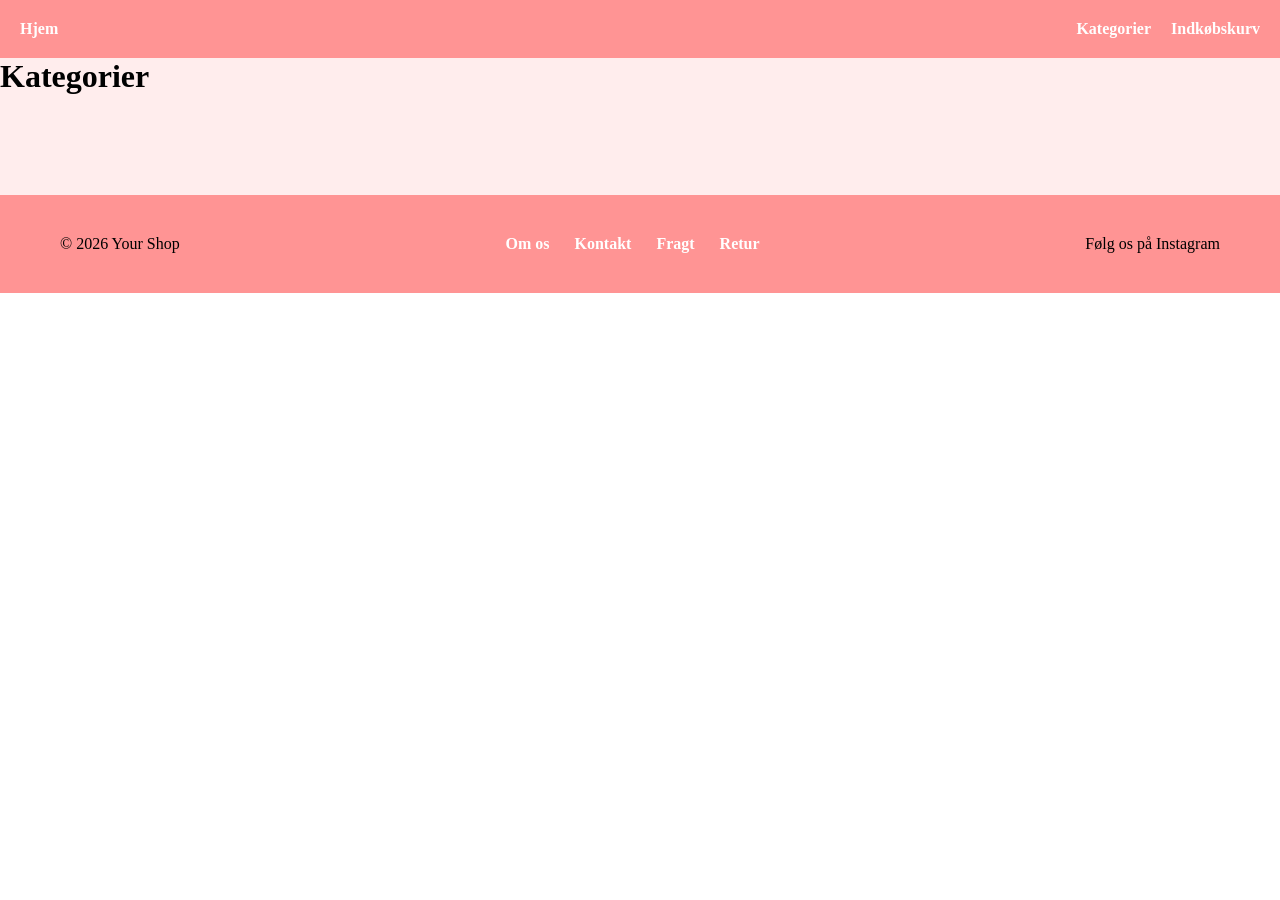
<file: index.html>
<!DOCTYPE html>
<html lang="da">


<head>
    <meta charset="UTF-8">
    <meta name="viewport" content="width=device-width, initial-scale=1.0">
    <meta name="robots" content="noindex">
    <link rel="stylesheet" href="style.css">
    <title>Min Hjemmeside</title>
    <script src="index.js"defer></script>
</head>

<body>

    <header>

        <!-- Logo eller navn -->
        <a href="index.html" class="logo">Hjem</a>

        <!-- Navigation -->
        <nav>
            <ul>
                <li><a href="index.html">Kategorier</a></li>
                <li><a href="#">Indkøbskurv</a></li>
            </ul>
        </nav>

    </header>


    <main>
<main>

    <h1>Kategorier</h1>

    <div class="category_list_container"></div>

</main>

    </main>
    <footer>
        <div class="footer_content">
            <p>&copy; 2026 Your Shop</p>

            <nav>
                <a href="#">Om os</a>
                <a href="#">Kontakt</a>
                <a href="#">Fragt</a>
                <a href="#">Retur</a>
            </nav>

            <p>Følg os på Instagram</p>
        </div>
    </footer>
</body>

</html>
</file>
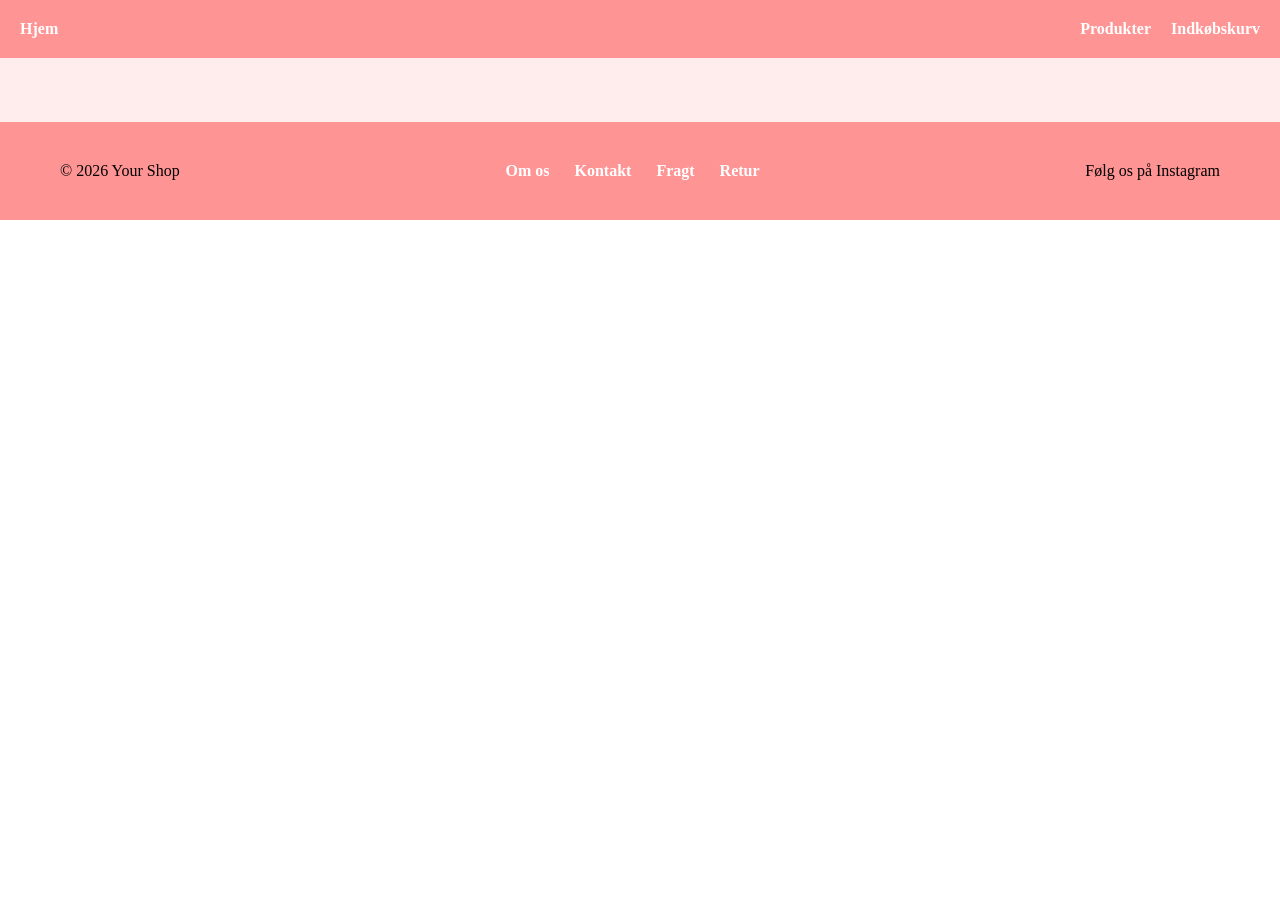
<file: produktliste.html>
<!DOCTYPE html>
<html lang="en">

<head>
    <link rel="stylesheet" href="style.css">
    <script src="liste.js" defer></script>
    <meta name="robots" content="noindex">
    <meta charset="UTF-8">
    <meta name="viewport" content="width=device-width, initial-scale=1.0">
    <title>Produktliste</title>
</head>

<body>

    <header>
        <a href="index.html" class="logo">Hjem</a>

        <nav>
            <ul>
                <li><a href="#">Produkter</a></li>
                <li><a href="#">Indkøbskurv</a></li>
            </ul>
        </nav>
    </header>

    <main>
        <div class="product_list_container">
        </div>
    </main>

    <footer>
        <div class="footer_content">
            <p>&copy; 2026 Your Shop</p>

            <nav>
                <a href="#">Om os</a>
                <a href="#">Kontakt</a>
                <a href="#">Fragt</a>
                <a href="#">Retur</a>
            </nav>

            <p>Følg os på Instagram</p>
        </div>
    </footer>

</body>

</html>
</file>
<file: style.css>
/*********************************************** generalt *********************************************/
* {
  padding: 0;
  margin: 0;
  box-sizing: border-box;
}


main {
  display: grid;
  gap: 20px;
  background-color: #ffeded;
}

img {
  max-width: 100%;
  height: auto;
  display: block;
}
/******** header style *****************/
header {
  background-color: #ff9494;
  color: white;
  display: flex;
  justify-content: space-between;
  align-items: center;
  padding: 20px;
}

nav ul {
  list-style: none;
  display: flex;
  gap: 20px;
  margin: 0;
  padding: 0;
}

nav a {
  color: white;
  text-decoration: none;
  font-weight: bold;
}

nav a:hover {
  color: #ff4f4f;
}

.logo {
  cursor: pointer;
  text-decoration: none;
  color: white;
  font-weight: bold;
  transition: color 0.3s ease;
}

.logo:hover {
  color: #ff4f4f;
  text-decoration: underline;
}

/********************************************* Kategorier *******************************************************/


.category_list_container {
    display: grid;
    grid-template-columns: repeat(3, 1fr);
    gap: 25px;
    max-width: 1000px;
    margin: 40px auto;
}

.category_card {
    background-color: white;
    border: 2px solid #222;
    padding: 45px 20px;
    text-align: center;
    transition: 0.2s;
}

.category_card h2 {
    font-size: 24px;
    text-transform: uppercase;
    font-weight: bold;
}

.category_card:hover {
    background-color: #ff9494;
    transform: translateY(-5px);
}
 

/********************************************* Produktliste *****************************************************/
.product_list_container {
  display: grid;
  grid-template-columns: repeat(auto-fit, minmax(250px, 1fr));
  grid-template-rows: auto auto 1fr auto 1fr;
  gap: 1rem;
}
.product {
  display: grid;
  grid-template-rows: subgrid;
  grid-row: span 5;
  position: relative;
}
.soldout_tag {
  visibility:hidden;
}

.soldout * {
  opacity: 50%;
}

.soldout .soldout_tag {
  opacity: 100%;
  visibility:visible;
  position: absolute;
  background-color: black;
  color: white;
  padding: 10px;
  top: 0;
  left: 0;
}
/*********************************** Produkt side *******************************************************/

.product {
  display: grid;
  grid-template-columns: 1fr 1fr;
  gap: 50px;
  max-width: 1200px;
  margin: 50px auto;
}

.product_image img {
  width: 100%;
  display: block;
}

.product_info {
  padding: 20px;
}

.product_brand {
  text-transform: uppercase;
  font-size: 0.9rem;
}

.product_info h1 {
  font-size: 2.5rem;
  margin: 10px 0;
}

.product_price {
  font-size: 1.5rem;
  font-weight: bold;
}

.product_description {
  line-height: 1.6;
  margin: 30px 0;
}

/********* Størrelser **************/

.sizes {
  margin-bottom: 30px;
}

.sizes button {
  background-color: white;
  border: 1px solid black;
  padding: 10px 20px;
  margin-right: 5px;
  cursor: pointer;
}

/********* Køb-knap **************/

.buy_button {
  background-color: black;
  color: white;
  border: none;
  padding: 15px 40px;
  font-size: 1rem;
  cursor: pointer;
}

.buy_button:hover {
  background-color: #333;
}

/* Grid for product cards */
.card-list {
  display: grid;
  grid-template-columns: repeat(3, 1fr);
  gap: 20px;
  max-width: 1200px;
  margin: 40px auto;
  padding: 0 20px;
}

/* Responsive adjustments */
@media (max-width: 900px) {
  .card-list {
    grid-template-columns: repeat(2, 1fr);
  }

  .product {
    grid-template-columns: 1fr;
  }
}

@media (max-width: 600px) {
  header {
    flex-direction: column;
    align-items: center;
    gap: 10px;
    padding: 12px;
  }

  nav ul {
    flex-direction: column;
    gap: 10px;
    align-items: center;
  }

  .card-list {
    grid-template-columns: 1fr;
    gap: 16px;
    margin: 20px auto;
    padding: 0 12px;
  }

  .card img {
    height: 180px;
  }

  .product {
    grid-template-columns: 1fr;
    gap: 20px;
    margin: 20px;
  }
}

/*************************************************** footer ****************************************************/
footer {
  background-color: #ff9494;
  padding: 40px 60px;
}

.footer_content {
  display: flex;
  justify-content: space-between;
  align-items: center;
}

footer nav {
  display: flex;
  gap: 25px;
}

footer a {
  color: rgb(255, 255, 255);
  text-decoration: none;
}

footer a:hover {
  text-decoration: underline;
}

footer p {
  margin: 0;
}
</file>
